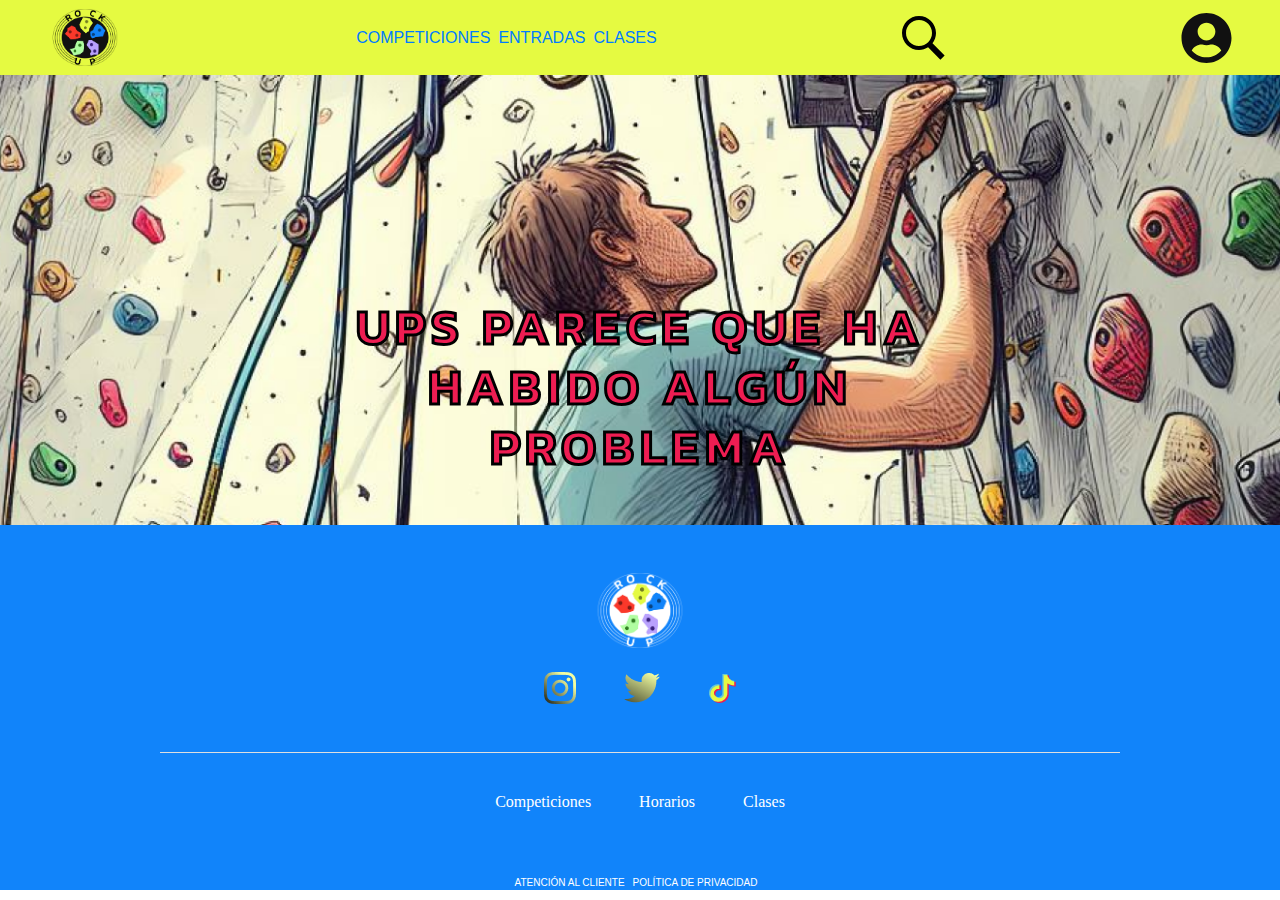
<file: errorPage.html>
<!DOCTYPE html>
<html lang="en">
<head>
    <meta charset="UTF-8">
    <meta name="viewport" content="width=device-width, initial-scale=1.0">
    <title>Rock Up</title>
    <meta name="description" content="Rock up rocódromo indoor  clases escalada climbing climb">
    <link rel="stylesheet" href="style_error.css">
    <link rel="stylesheet" href="https://cdn.jsdelivr.net/npm/bootstrap@4.3.1/dist/css/bootstrap.min.css" integrity="sha384-ggOyR0iXCbMQv3Xipma34MD+dH/1fQ784/j6cY/iJTQUOhcWr7x9JvoRxT2MZw1T" crossorigin="anonymous">
    <script src="https://code.jquery.com/jquery-3.3.1.slim.min.js" integrity="sha384-q8i/X+965DzO0rT7abK41JStQIAqVgRVzpbzo5smXKp4YfRvH+8abtTE1Pi6jizo" crossorigin="anonymous"></script>
    <script src="https://cdn.jsdelivr.net/npm/popper.js@1.14.7/dist/umd/popper.min.js" integrity="sha384-UO2eT0CpHqdSJQ6hJty5KVphtPhzWj9WO1clHTMGa3JDZwrnQq4sF86dIHNDz0W1" crossorigin="anonymous"></script>
    <script src="https://cdn.jsdelivr.net/npm/bootstrap@4.3.1/dist/js/bootstrap.min.js" integrity="sha384-JjSmVgyd0p3pXB1rRibZUAYoIIy6OrQ6VrjIEaFf/nJGzIxFDsf4x0xIM+B07jRM" crossorigin="anonymous"></script>

</head>
<body class="d-flex flex-column">

    <header class="d-block" style="height: 75px;">
        <nav class="d-flex flex-row justify-content-between h-100 mr-5 ml-5 flex-wrap">
            <a href="index.html" class=" align-self-center " tabindex="0"><img src="assets/logo_negro.png" alt="logo rock up" style="width:75px;"></a>
            <ul class="list-inline  gap-3 flex-row align-items-center m-0" >
                <li class="mr-2"><a href="errorPage.html">COMPETICIONES</a></li>
                <li class="mr-2"><a href="errorPage.html">ENTRADAS</a></li>
                <li class="mr-2"><a href="errorPage.html">CLASES</a></li>
            </ul>
            <a href="errorPage.html" class="align-self-center"><img src="assets/icons8-lupa.svg" alt=""></a>
            <a href="registro.html" class="align-self-center" href="registro.html"><img src="assets/iconUser.svg" alt=""></a>
            <span id="botonMenuLateral"class="align-self-center pulsador-menu-lateral"style="font-size:30px;cursor:pointer " onclick="abrirBarraLateral()">&#9776;</span>
        </nav>
    </header>
    <div id="mySidenav" class="sidenav">
        <button class="closebtn" onclick="closeNav()">&times;<button/>
        <a href="errorPage.html">COMPETICIONES</a>
        <a href="errorPage.html">ENTRADAS</a>
        <a href="errorPage.html">CLASES</a>
    </div>
    <main class="d-flex flex-column align-items-center justify-content-end" >
        <h1 class="w-50 mb-5 text-center" tabindex="0">ups parece que ha habido algún problema</h1>
    </main>
    <footer class="d-flex flex-column align-items-center">
        <img class="w-auto mt-5" src="assets/logo_blanco.png" alt="" style="height:75px;">
        <ul class="list-inline d-flex flex-row align-items-center mt-4 m-0">
            <li><a href="errorPage.html"><img src="assets/insta.png" alt="logo instagram"></a></li>
            <li class="ml-5"><a href="errorPage.html"><img src="assets/twitter.png" alt="logo twitter"></a></li>
            <li class="ml-5"><a href="errorPage.html"><img src="assets/iconTiktok.png" alt="logo TikTok"></a></li>
        </ul>
        <hr class="bg-light mt-5 w-75">
        <ul class="list-inline d-flex flex-row align-items-center mt-4 m-0 mb-5">
            <li><a href="errorPage.html"><p>Competiciones</p></a></li>
            <li class="ml-5"><a href="errorPage.html"><p>Horarios</p></a></li>
            <li class="ml-5"><a href="errorPage.html"><p>Clases</p></a></li>
        </ul>
        <div class="d-flex flex-row flex-grow-1">
            <a class="text-white  align-self-end mr-2" style="font-size: 10px !important;" href="errorPage.html">ATENCIÓN AL CLIENTE</a>
            <a class="text-white  align-self-end mr-2" style="font-size: 10px !important;"href="errorPage.html">POLÍTICA DE PRIVACIDAD</a>
        </div>
    </footer>
    <script>
        function abrirBarraLateral() {
            document.getElementById("mySidenav").style.display = "block";
            document.getElementById("mySidenav").style.width = "250px";
        }
        function closeNav() {
            document.getElementById("mySidenav").style.width = "0";
            document.getElementById("mySidenav").style.display = "none";
        }
    </script>
</body>
</html>
</file>
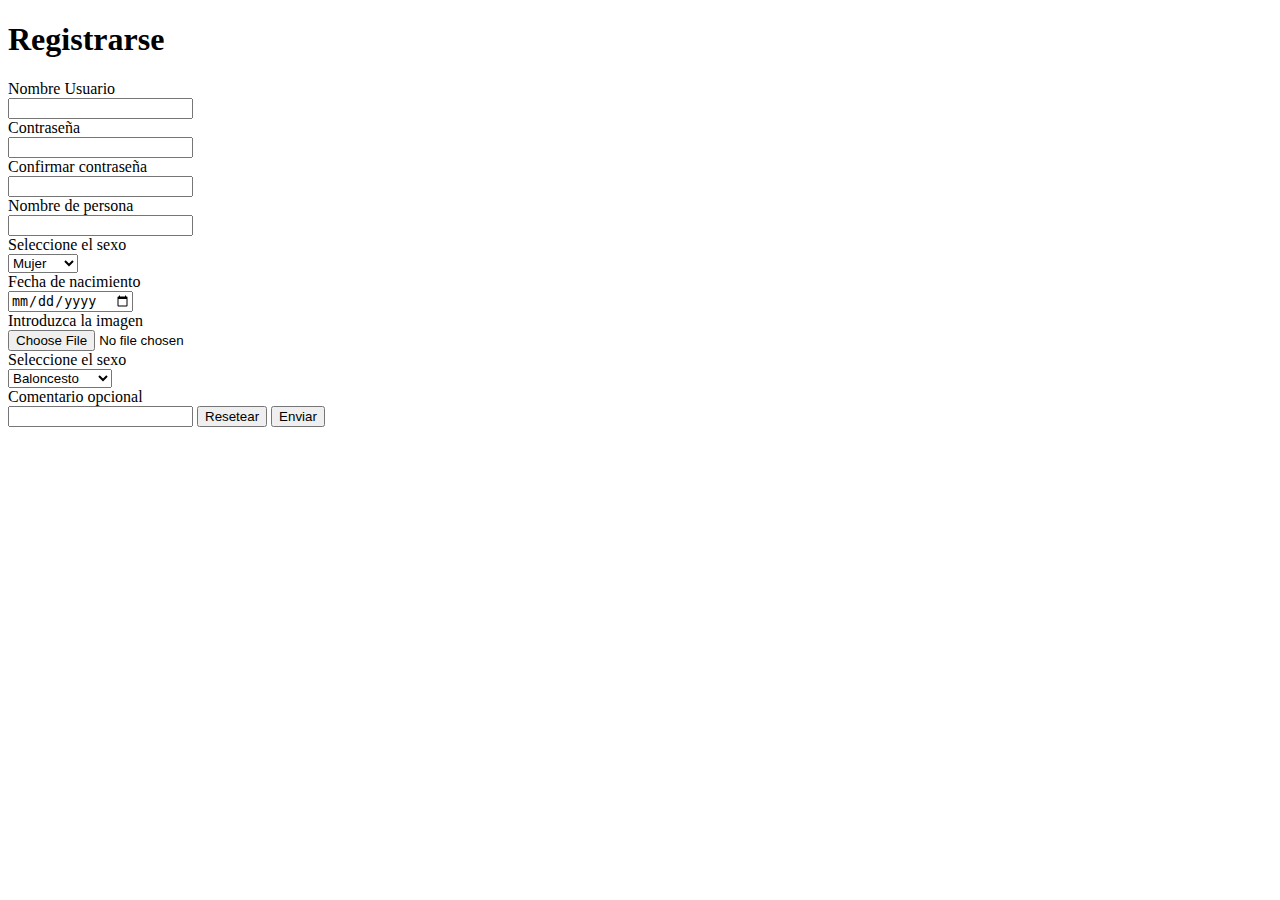
<file: registro.html>
<!DOCTYPE html>
<html lang="en">
<head>
    <meta charset="UTF-8">
    <meta http-equiv="X-UA-Compatible" content="IE=edge">
    <meta name="viewport" content="width=device-width, initial-scale=1.0">
    <title>Document</title>
    <meta name="description" content="Rock up rocódromo indoor  clases escalada climbing climb">
    <link rel="stylesheet" href="registro.css">
</head>
<body>
    <h1>Registrarse</h1>
    <form action="" id="formulario">
        <label for="">Nombre Usuario</label>
        <input type="email" id="nombreUsuario" required>
        <label for="">Contraseña</label>
        <input type="text" id="contrasenaUsuario" required>
        <label for="" >Confirmar contraseña</label>
        <input type="text" id="contrasenaConfirmar" required>
        
        <label for="" >Nombre de persona</label>
        <input type="text" id="nombrePersona" required>
        
        <label for="sexo" >Seleccione el sexo</label>
        <select id="sexo" required>
            <option value="Mujer">Mujer</option>
            <option value="Hombre">Hombre</option>
            <option value="Otro">Otro</option>
        </select>

        <label for="fechaNacimiento" >Fecha de nacimiento</label>
        <input type="date" id="fechaNacimiento" required >
        
        <label for="foto">Introduzca la imagen</label>
        <input type="file" id="foto" required>

        <label for="aficionesEintereses" >Seleccione el sexo</label>
        <select id="aficionesEintereses" required>
            <option value="baloncesto">Baloncesto</option>
            <option value="futbol">Futbol</option>
            <option value="balonmano">Balonmano</option>
            <option value="parchis">Parchis</option>
            <option value="trigonometria">Trigonometria</option>
        </select>

        <label for="comentario" >Comentario opcional</label>
        <input type="text" name="" id="comentario">

        <button type="button" id="resetear">Resetear</button>
        <button>Enviar</button>
    </form>
    <script src="registrar.js"></script>
</body>
</html>
</file>
<file: style_error.css>
@import url('https://fonts.googleapis.com/css2?family=Kanit:wght@400;500;600&display=swap');
@import url(fuentes.css);
:root{
    --background-header-color:rgb(229,250,65,1);
    --photo-main:url("assets/error.png");
    --background-footer: #1184FA;
    --color-message: #EE1D52;
}

header{
    background-color: var(--background-header-color);
}
nav >ul{
    display: flex;
}
main{
    height: 50vh;
    background-image: var(--photo-main);
    background-position: center;
    background-repeat: no-repeat;
    background-size: cover;
}
footer{
    background-color: var(--background-footer);
    height: 50%;
}

h1{
    border-color: black;
    color: var(--color-message);
    -webkit-text-stroke-width: 3px;
}
.pulsador-menu-lateral{
    display: none;
}
.sidenav {
    height: 100%;
    width: 0;
    position: fixed;
    z-index: 1;
    top: 0;
    right: 0;
    background-color: #111;
    overflow-x: hidden;
    transition: 0.5s;
    padding-top: 60px;
    display: none;
  }
  

  .sidenav button {
    padding: 8px 8px 8px 32px;
    text-decoration: none;
    font-size: 25px;
    color: #818181;
    display: block;
    transition: 0.3s;
    background-color: transparent;
    border: 0px;
  }
  .sidenav a:hover,button:hover {
    color: #f1f1f1;
  }

  .sidenav .closebtn {
    position: absolute;
    top: 0;
    right: 25px;
    font-size: 36px;
    margin-left: 50px;
  }
@media screen  and (orientation: portrait) {
    .decorator-border{
        border: 6em solid var(--generic-background-color);
    }
    .pulsador-menu-lateral{
        display: inline;
    }
    nav>ul{
        display: none !important;
    }
    
}
</file>
<file: registro.css>
label{
    display: block;
}
</file>
